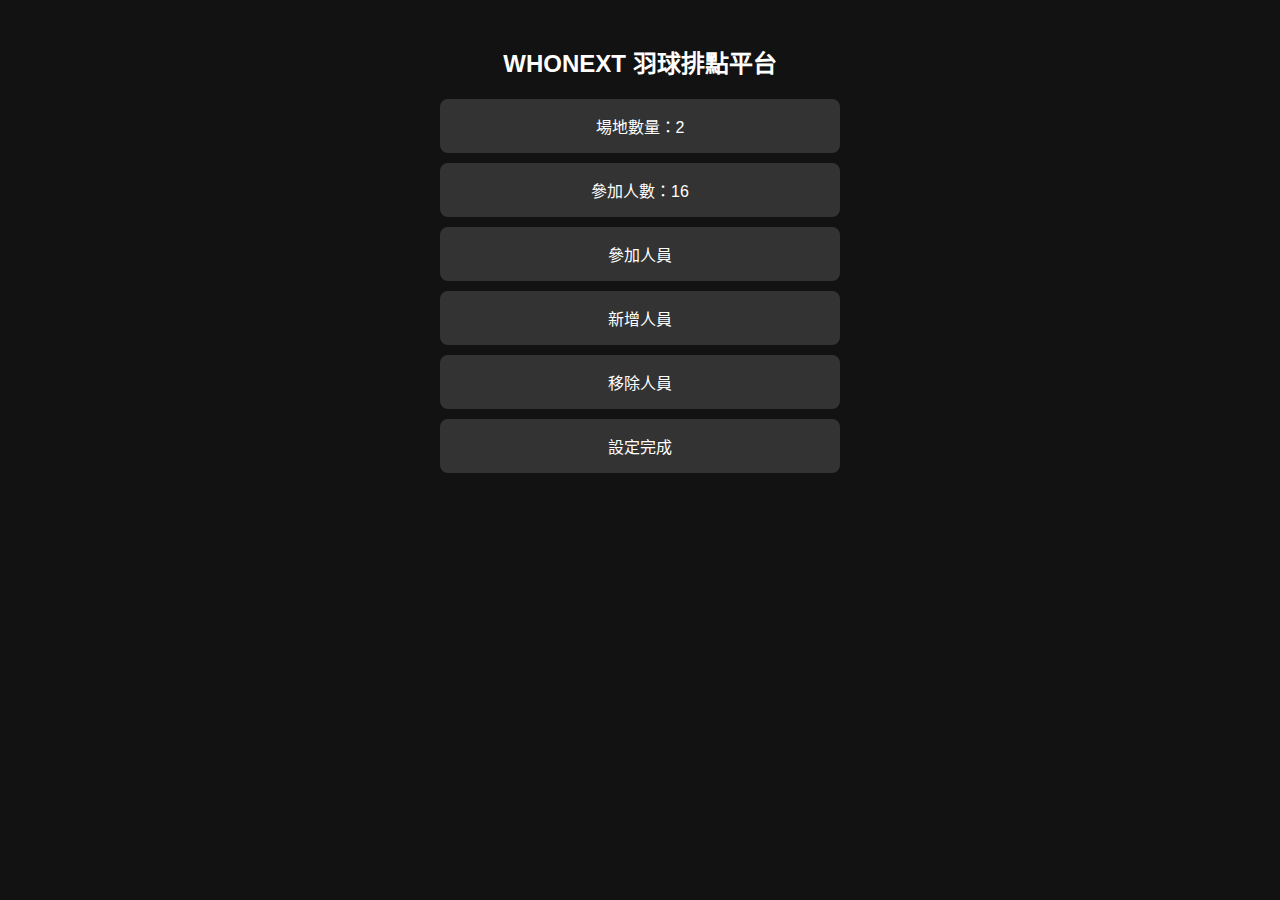
<file: index.html>
<!DOCTYPE html>
<html lang="zh-TW">
<head>
    <meta charset="UTF-8">
    <meta name="viewport" content="width=device-width, initial-scale=1.0">
    <title>WHONEXT 羽球排點平台</title>
    <link rel="stylesheet" href="styles.css">
</head>
<body>
    <div class="container">
      <h1>WHONEXT 羽球排點平台</h1>
      <div class="option" id="court-setting">場地數量：<span id="court-count">2</span></div>
      <div class="option" id="player-setting">參加人數：<span id="player-count">16</span></div>
      <div class="option" id="playerlist-setting">參加人員</div>
      <div class="option" id="add-player">新增人員</div>
      <div class="option" id="remove-player">移除人員</div>
      <div class="option" id="setting-complete">設定完成</div> <!-- 新增設定完成按鈕 -->
    </div>


    <!-- 通用彈窗 -->
    <div class="modal" id="modal">
        <div class="modal-content">
            <p id="modal-title"></p>
            <input type="number" id="modal-input" min="1">
            <div class="player-list" id="player-list"></div>
        </div>
    </div>

    <script src="script.js"></script>
</body>
</html>
</file>
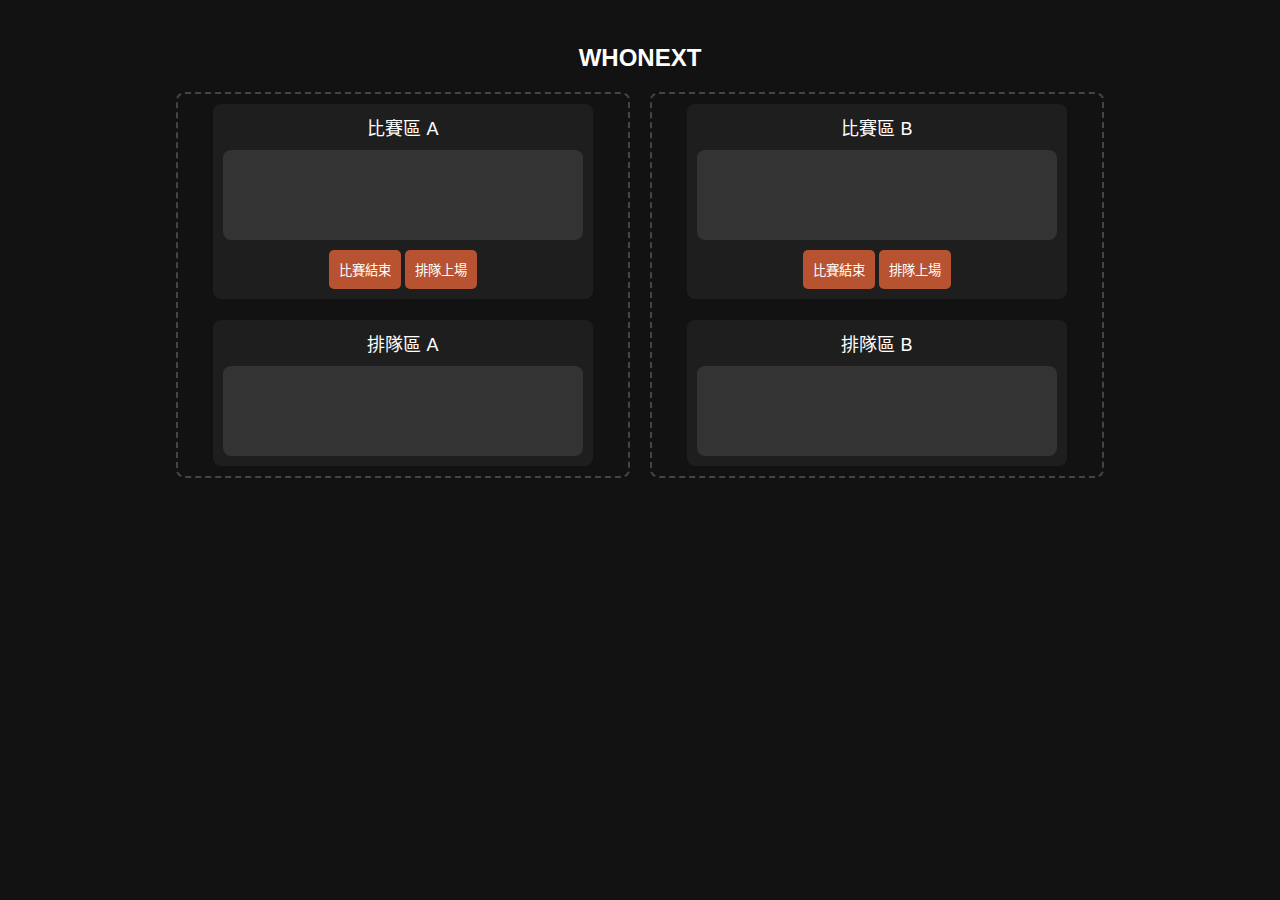
<file: area.html>
<!DOCTYPE html>
<html lang="zh-TW">
<head>
    <meta charset="UTF-8">
    <meta name="viewport" content="width=device-width, initial-scale=1.0">
    <title>WHONEXT</title>
    <link rel="stylesheet" href="area.css">
</head>
<body>
    <div class="container">
        <h1>WHONEXT</h1>
        <div class="main-container"></div>
        
        <!-- 選擇人員的彈窗 -->
        <div id="playerModal" class="modal">
            <div class="modal-content">
                <h2>選擇人員</h2>
                <div id="playerList"></div>
            </div>
        </div>
    </div>


    <script src="area.js"></script>
</body>
</html>
</file>
<file: styles.css>
body {
    background-color: #121212;
    color: #fff;
    font-family: Arial, sans-serif;
    text-align: center;
    padding: 20px;
}

.container {
    max-width: 400px;
    margin: auto;
}

h1 {
    font-size: 24px;
    margin-bottom: 20px;
}

.option {
    background: #333;
    padding: 15px;
    margin: 10px 0;
    border-radius: 8px;
    cursor: pointer;
    transition: background 0.3s ease;
}

.option:hover {
    background: #444;
}

/* 通用彈窗樣式 */
.modal {
    display: none;
    position: fixed;
    top: 0;
    left: 0;
    width: 100%;
    height: 100%;
    background: rgba(0, 0, 0, 0.7);
    justify-content: center;
    align-items: center;
}

.modal-content {
    background: #222;
    padding: 20px;
    border-radius: 10px;
    text-align: center;
    width: 80%;
    max-width: 300px;
}

input {
    width: 80%;
    padding: 10px;
    margin-top: 10px;
    font-size: 16px;
}

.confirm-button {
    background: #b85331;
    color: white;
    border: none;
    padding: 10px 20px;
    border-radius: 5px;
    margin-top: 15px;
    cursor: pointer;
    font-size: 16px;
    transition: background 0.3s ease;
}

.confirm-button:hover {
    background: #9c4429;
}

/* 選擇人員清單 */
.player-list {
    margin-top: 15px;
    display: flex;
    flex-wrap: wrap;
    justify-content: center;
}
.player {
    width: 60px; 
    height: 60px; 
    background: #444; 
    border-radius: 50%;
    display: flex;
    justify-content: center;
    align-items: center;
    font-size: 14px;
    color: white;
    cursor: pointer;
    margin: 5px;
    transition: background 0.3s, transform 0.2s;
    box-sizing: border-box; /* 确保宽高包含内边距和边框 */
}

.player:hover, .player.selected {
    background: #b85331;
    transform: scale(1.1); /* 鼠标悬停时轻微放大 */
}

.player.selected:hover {
    background-color: #9c4429; /* 深一點的顏色，讓 hover 時仍有變化 */
    border-color: #83351d;
}
</file>
<file: area.css>
body {
    background-color: #121212;
    color: #fff;
    font-family: Arial, sans-serif;
    text-align: center;
    padding: 20px;
}

.container {
    max-width: 1000px;
    margin: auto;    
}

h1 {
    font-size: 24px;
    margin-bottom: 20px;
}

.main-container {
    display: flex; 
    flex-direction: row; /* 讓 .area-container 水平排列 */
    justify-content: center; /* 讓內容置中，可調整 */
    gap: 20px; /* 設定 .area-container 之間的間距 */
    width: 100%;
}

.area-container {
    display: flex;
    flex-direction: column; /* 讓 .area 內的元素上下排列 */
    gap: 1px; /* 控制區塊間距 */
    width: 45%; /* 設定每個 .area-container 的寬度 */
    border: 2px dashed #444;
    border-radius: 2%;
    align-items: center;
  }

.area {
    width: 80%;
    padding: 10px;
    border-radius: 8px;
    margin:10px;
    background: #1e1e1e;
}

.area-header {
    font-size: 18px;
    margin-bottom: 10px;
}

.drop-zone {
    height: 90px;
    display: flex;
    justify-content: center;
    align-items: center;
    flex-wrap: wrap;
    background-color: #333;
    border-radius: 8px;
    position: relative;
}


.player {
    width: 60px; 
    height: 60px; 
    background: #444; 
    border-radius: 50%;
    display: flex;
    justify-content: center;
    align-items: center;
    font-size: 14px;
    color: white;
    cursor: pointer;
    margin: 5px;
    transition: background 0.3s, transform 0.2s;
    box-sizing: border-box; /* 确保宽高包含内边距和边框 */
}

.player:hover, .player.selected {
    background: #b85331;
    transform: scale(1.1); /* 鼠标悬停时轻微放大 */
}

/* 只縮小 drop-zone 內的 player */
.drop-zone .player {
    width: 45px;  /* 縮小寬度 */
    height: 45px; /* 縮小高度 */
    font-size: 12px; /* 調整字體大小 */
    margin: 3px; /* 縮小間距 */
}

/* 彈窗樣式 */

/* 通用彈窗樣式 */
.modal {
    display: none;
    position: fixed;
    top: 0;
    left: 0;
    width: 100%;
    height: 100%;
    background: rgba(0, 0, 0, 0.7);
    justify-content: center;
    align-items: center;
}

.modal-content {
    background: #222;
    padding: 20px;
    border-radius: 10px;
    text-align: center;
    width: 80%;
    max-width: 300px;
}
button {
    padding: 10px;
    background-color: #b85331;
    color: white;
    border: none;
    border-radius: 5px;
    cursor: pointer;
    margin-top: 10px;
}

button:hover {
    background-color: #ff5733;
}

/* 設定選擇人員的 4x4 格式 */
#playerList {
    display: grid;
    grid-template-columns: repeat(4, 1fr); /* 4列 */
    gap: 10px;
    margin-bottom: 20px;
}
</file>
